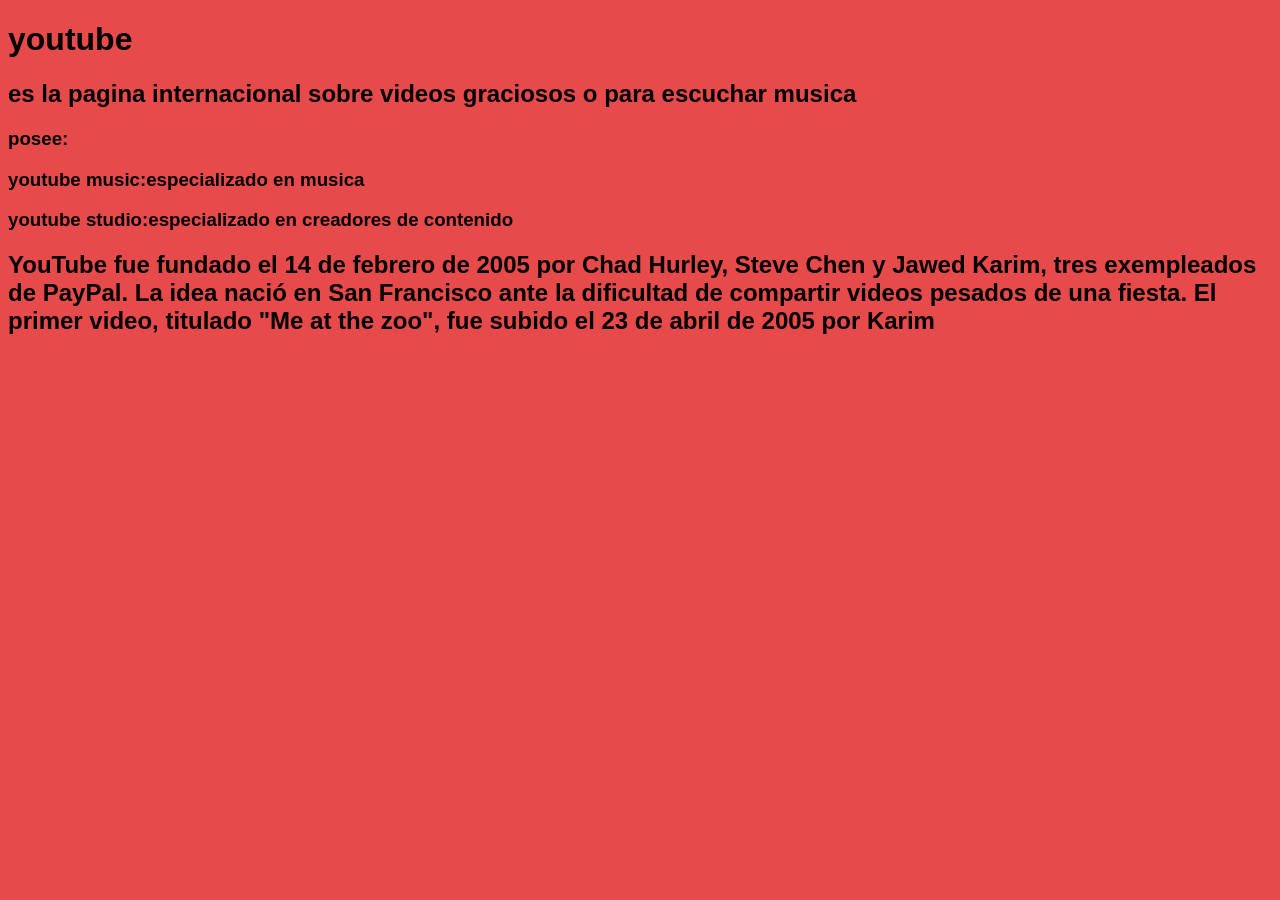
<file: index1.html>
<!DOCTYPE html>
<html lang="en">
<head>
    <meta charset="UTF-8">
    <meta name="viewport" content="width=device-width, initial-scale=1.0">
    <link rel="stylesheet" href="style1.css">
    <title>Deportes</title>
</head>
<body>
    <h1>youtube</h1>
    <h2>es la pagina internacional sobre videos graciosos o para escuchar musica</h2>
    <h3>posee:</h3>
    <h3>youtube music:especializado en musica</h3>
    <h3>youtube studio:especializado en creadores de contenido</h3>
    <h2>YouTube fue fundado el 14 de febrero de 2005 por Chad Hurley, Steve Chen y Jawed Karim, tres exempleados de PayPal. La idea nació en San Francisco ante la dificultad de compartir videos pesados de una fiesta. El primer video, titulado "Me at the zoo", fue subido el 23 de abril de 2005 por Karim</h2>
    
</body>
</html>
</file>
<file: style1.css>
body{
    font-family: 'Lucida Sans', 'Lucida Sans Regular', 'Lucida Grande', 'Lucida Sans Unicode', Geneva, Verdana, sans-serif;
background-color: rgb(231, 74, 74) ;
}
</file>
